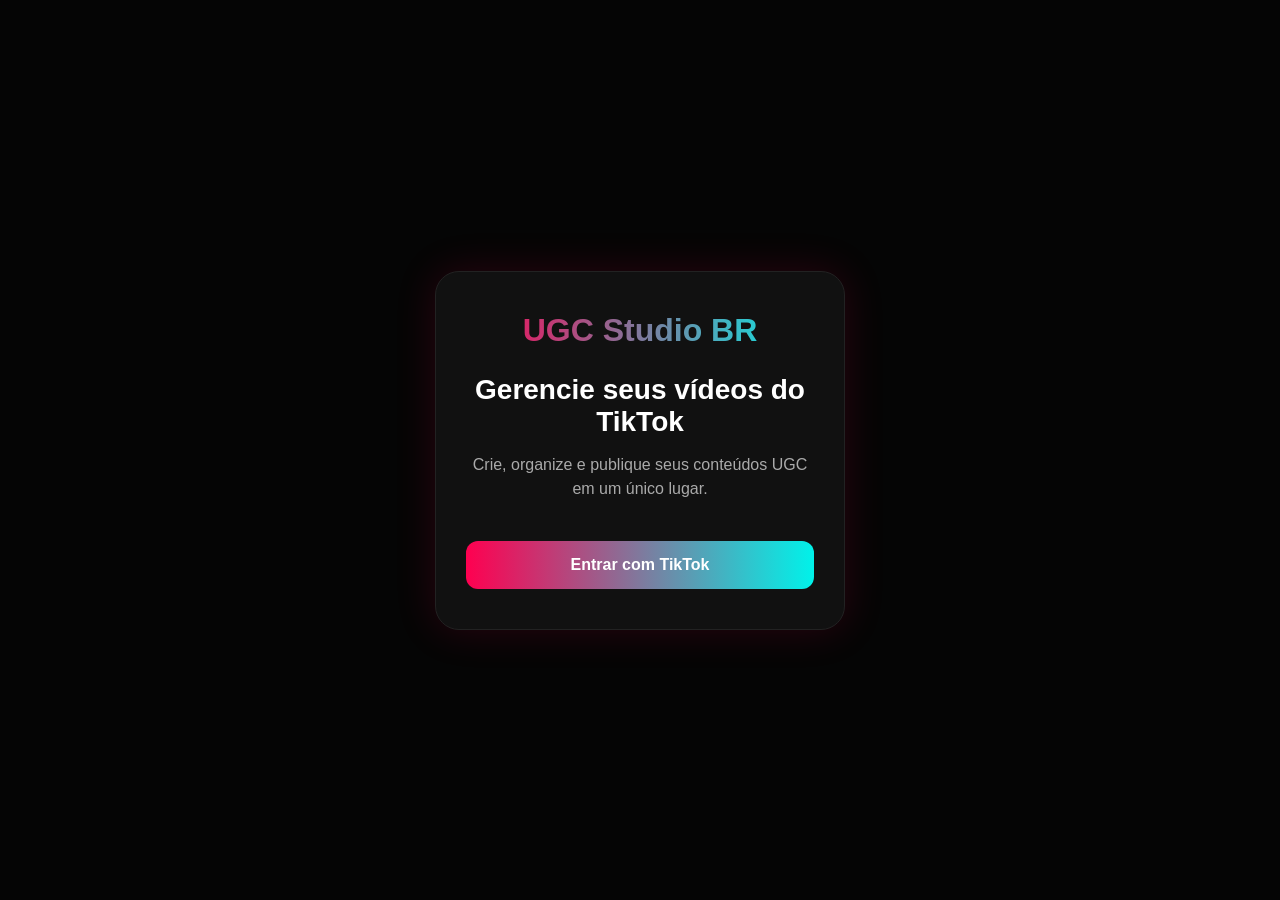
<file: index.html>
<!DOCTYPE html>
<html lang="pt-BR">
<head>
    <meta charset="UTF-8">
    <meta name="viewport" content="width=device-width, initial-scale=1.0">
    <title>UGC Studio BR</title>
    <link rel="stylesheet" href="style.css">
</head>

<body>

<div class="container">

    <!-- Tela inicial -->
    <div id="home" class="card">

        <div class="logo">
            UGC Studio BR
        </div>

        <h1>
            Gerencie seus vídeos do TikTok
        </h1>

        <p>
            Crie, organize e publique seus conteúdos UGC em um único lugar.
        </p>

        <button onclick="loginTikTok()">
            Entrar com TikTok
        </button>

    </div>


    <!-- Tela conectando -->
    <div id="loading" class="card hidden">

        <div class="spinner"></div>

        <h2>
            Conectando ao TikTok...
        </h2>

        <p>
            Aguarde enquanto verificamos sua conta.
        </p>

    </div>


    <!-- Conta conectada -->
    <div id="connected" class="card hidden">

        <div class="success">
            ✔
        </div>

        <h2>
            Conta conectada
        </h2>

        <div class="profile">

            <div class="avatar">
                U
            </div>

            <strong>
                @ugcstudio_demo
            </strong>

            <span>
                🟢 Conectado
            </span>

        </div>


        <button onclick="openDashboard()">
            Continuar
        </button>

    </div>


    <!-- Dashboard -->
    <div id="dashboard" class="card hidden">

        <div class="logo">
            UGC Studio BR
        </div>


        <h2>
            Dashboard
        </h2>


        <div class="box">

            <strong>
                Usuário
            </strong>

            <p>
                @ugcstudio_demo
            </p>


            <strong>
                Status
            </strong>

            <p class="online">
                🟢 Conta conectada
            </p>

        </div>


        <input
type="file"
id="videoInput"
accept="video/*"
style="display:none"
onchange="videoSelecionado()">

<button onclick="abrirVideo()">
    Selecionar vídeo
</button>

<p id="videoNome" style="margin-top:15px;color:#00f2ea;">
Nenhum vídeo selecionado
</p>

<button onclick="publishVideo()">
    Publicar no TikTok
</button>


    </div>


    <!-- Publicando -->
    <div id="publishing" class="card hidden">

        <h2>
            Enviando vídeo...
        </h2>


        <div class="progress">

            <div id="bar"></div>

        </div>


        <p id="status">
            Preparando envio...
        </p>


    </div>


</div>


<script src="script.js"></script>

</body>
</html>
</file>
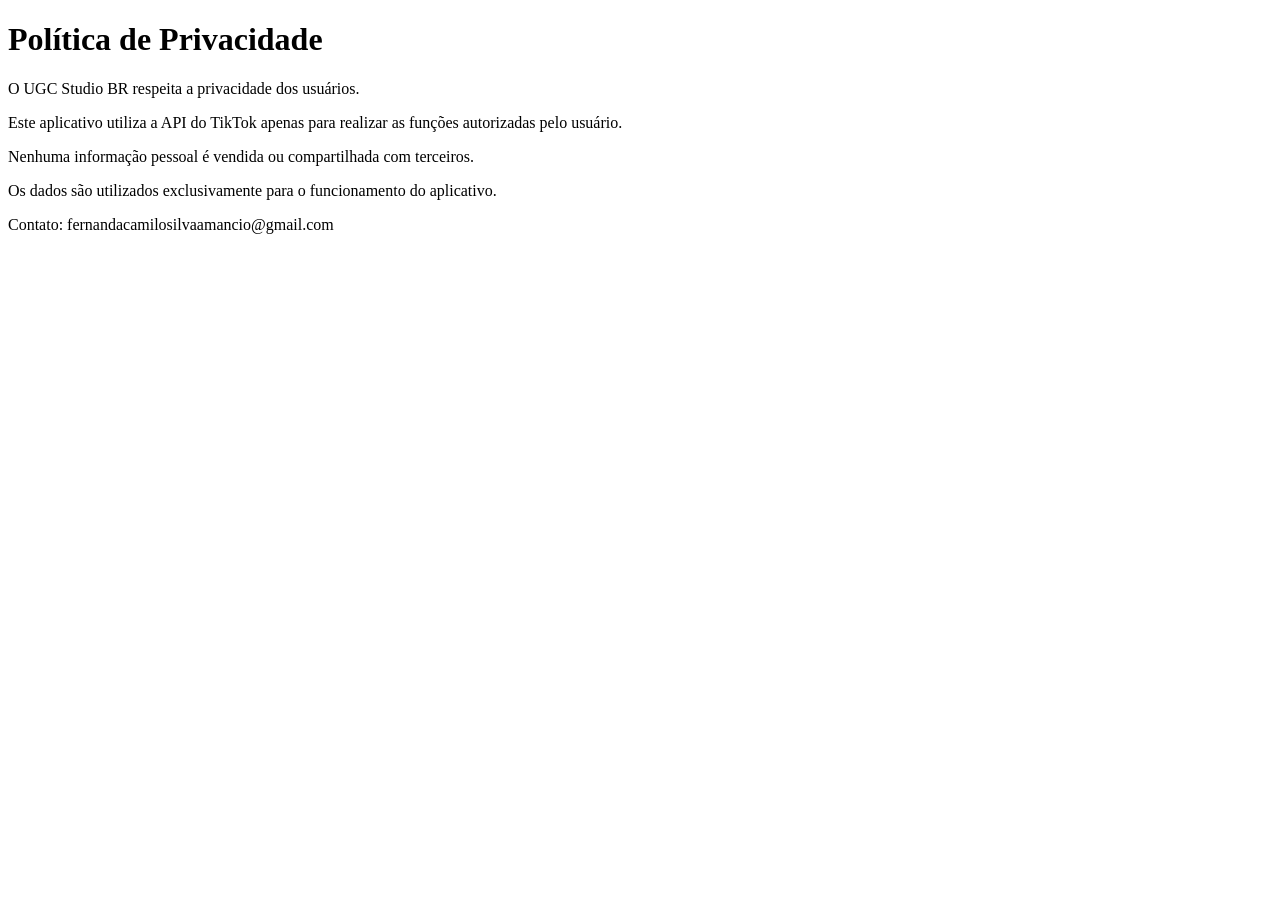
<file: privacy.html>
<!DOCTYPE html>
<html lang="pt-BR">
<head>
<meta charset="UTF-8">
<title>Política de Privacidade - UGC Studio BR</title>
</head>
<body>

<h1>Política de Privacidade</h1>

<p>O UGC Studio BR respeita a privacidade dos usuários.</p>

<p>Este aplicativo utiliza a API do TikTok apenas para realizar as funções autorizadas pelo usuário.</p>

<p>Nenhuma informação pessoal é vendida ou compartilhada com terceiros.</p>

<p>Os dados são utilizados exclusivamente para o funcionamento do aplicativo.</p>

<p>Contato: fernandacamilosilvaamancio@gmail.com</p>

</body>
</html>
</file>
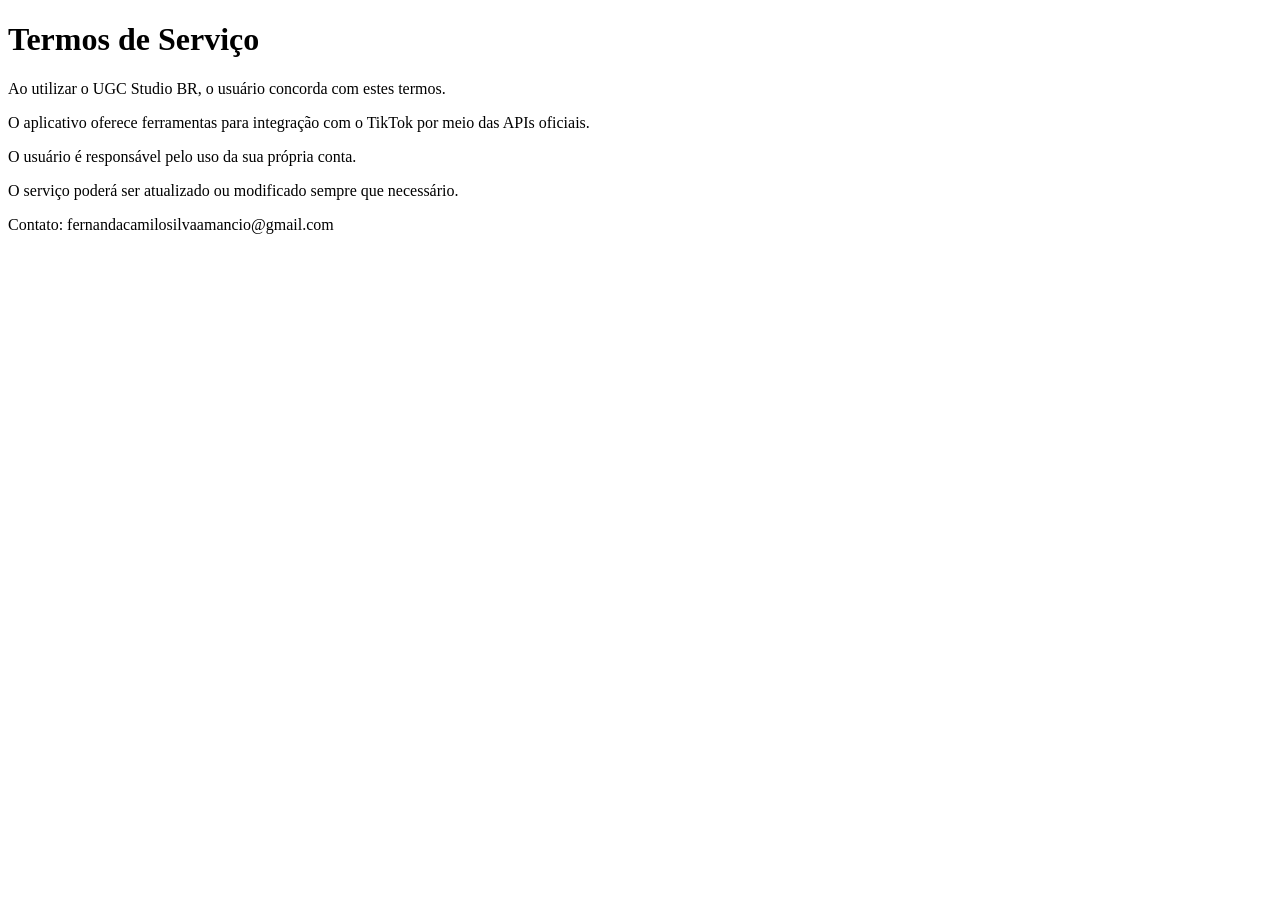
<file: terms.html>
<!DOCTYPE html>
<html lang="pt-BR">
<head>
<meta charset="UTF-8">
<title>Termos de Serviço - UGC Studio BR</title>
</head>
<body>

<h1>Termos de Serviço</h1>

<p>Ao utilizar o UGC Studio BR, o usuário concorda com estes termos.</p>

<p>O aplicativo oferece ferramentas para integração com o TikTok por meio das APIs oficiais.</p>

<p>O usuário é responsável pelo uso da sua própria conta.</p>

<p>O serviço poderá ser atualizado ou modificado sempre que necessário.</p>

<p>Contato: fernandacamilosilvaamancio@gmail.com</p>

</body>
</html>
</file>
<file: style.css>
* {
    margin: 0;
    padding: 0;
    box-sizing: border-box;
    font-family: Arial, Helvetica, sans-serif;
}


body {

    min-height: 100vh;
    background: #050505;

    display: flex;
    justify-content: center;
    align-items: center;

    color: white;

}


.container {

    width: 100%;
    max-width: 450px;

    padding: 20px;

}



.card {

    background: #111;

    border: 1px solid #222;

    border-radius: 24px;

    padding: 40px 30px;

    text-align: center;

    box-shadow:
    0 0 40px rgba(255,0,80,0.15);

    animation: fade .4s ease;

}



.hidden {

    display: none;

}



.logo {

    font-size: 32px;

    font-weight: 800;

    margin-bottom: 25px;

    background: linear-gradient(
        90deg,
        #ff0050,
        #00f2ea
    );

    -webkit-background-clip: text;

    color: transparent;

}



h1 {

    font-size: 28px;

    margin-bottom: 15px;

}



h2 {

    margin-bottom: 20px;

}



p {

    color: #aaa;

    line-height: 1.5;

    margin-bottom: 25px;

}



button {

    width: 100%;

    padding: 15px;

    margin-top: 15px;

    border: none;

    border-radius: 12px;

    cursor: pointer;

    font-size: 16px;

    font-weight: bold;

    color: white;

    background: linear-gradient(
        90deg,
        #ff0050,
        #00f2ea
    );

    transition: .3s;

}



button:hover {

    transform: scale(1.03);

}



.spinner {

    width: 60px;

    height: 60px;

    border-radius: 50%;

    border: 5px solid #333;

    border-top-color: #ff0050;

    margin: auto;

    animation: spin 1s linear infinite;

}



.success {

    font-size: 60px;

    color: #00f2ea;

    margin-bottom: 20px;

}



.profile {

    background: #181818;

    border-radius: 18px;

    padding: 20px;

    display: flex;

    flex-direction: column;

    gap: 10px;

}



.avatar {

    width: 70px;

    height: 70px;

    border-radius: 50%;

    background: linear-gradient(
        45deg,
        #ff0050,
        #00f2ea
    );

    display:flex;

    align-items:center;

    justify-content:center;

    margin:auto;

    font-size:35px;

    font-weight:bold;

}



.profile span {

    color:#00f2ea;

}



.box {

    background:#181818;

    padding:20px;

    border-radius:18px;

    text-align:left;

}



.online {

    color:#00f2ea;

}



.progress {

    width:100%;

    height:18px;

    background:#222;

    border-radius:20px;

    overflow:hidden;

}



#bar {

    height:100%;

    width:0%;

    background:linear-gradient(
        90deg,
        #ff0050,
        #00f2ea
    );

    transition:1s;

}



@keyframes spin {

    to {
        transform:rotate(360deg);
    }

}



@keyframes fade {

    from {

        opacity:0;

        transform:translateY(20px);

    }

    to {

        opacity:1;

        transform:translateY(0);

    }

}
</file>
